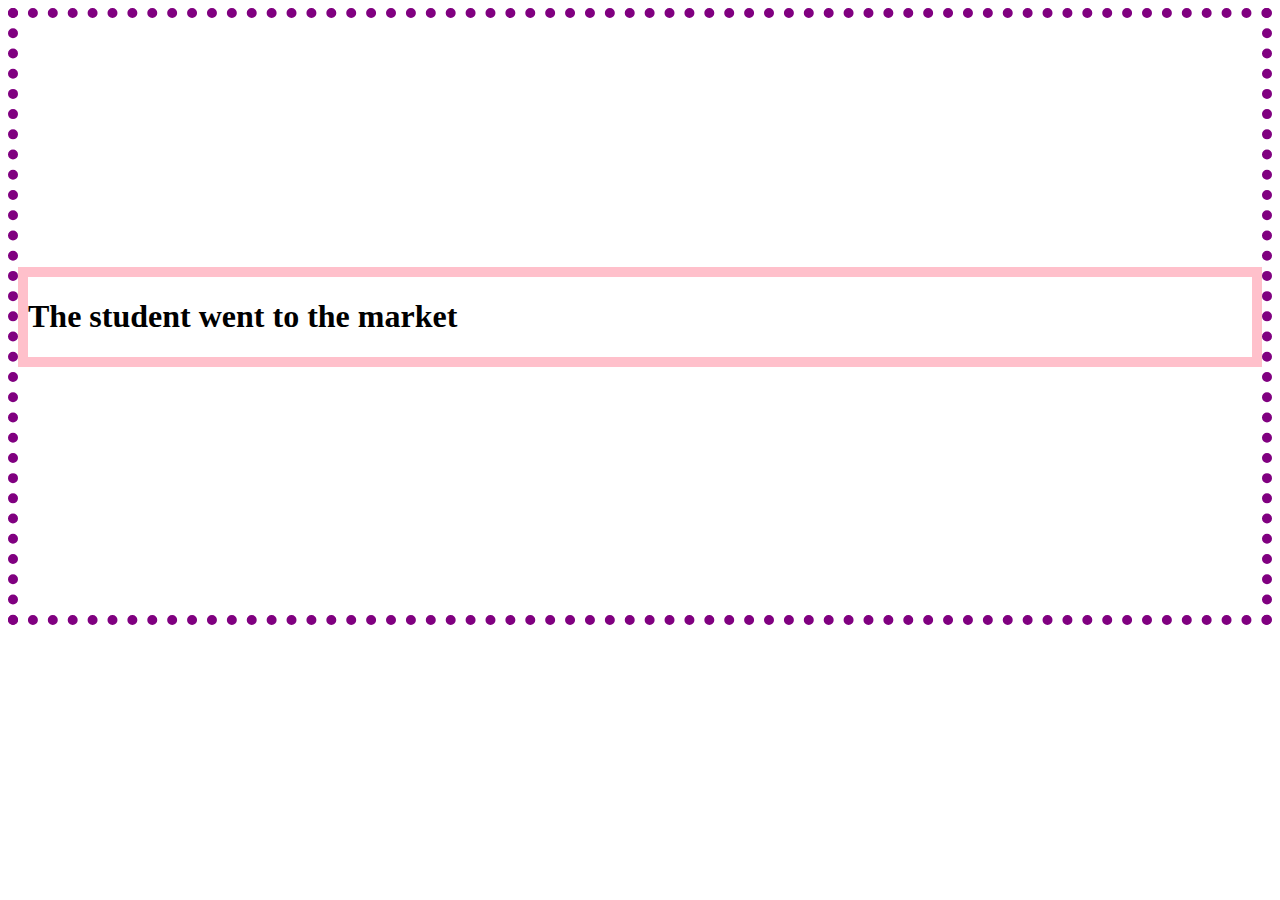
<file: student.html>
<!DOCTYPE html>
<html lang="en">
<head>
    <meta charset="UTF-8">
    <meta name="viewport" content="width=device-width, initial-scale=1.0">
    <title>Document</title>
    <link rel="stylesheet" href="index.css">
</head>
<body>
    
</body>
</html>
<div class="container">
    <div class="statement">
        <h1><b>The student went to the market</b></h1>
    </div>
</div>
</file>
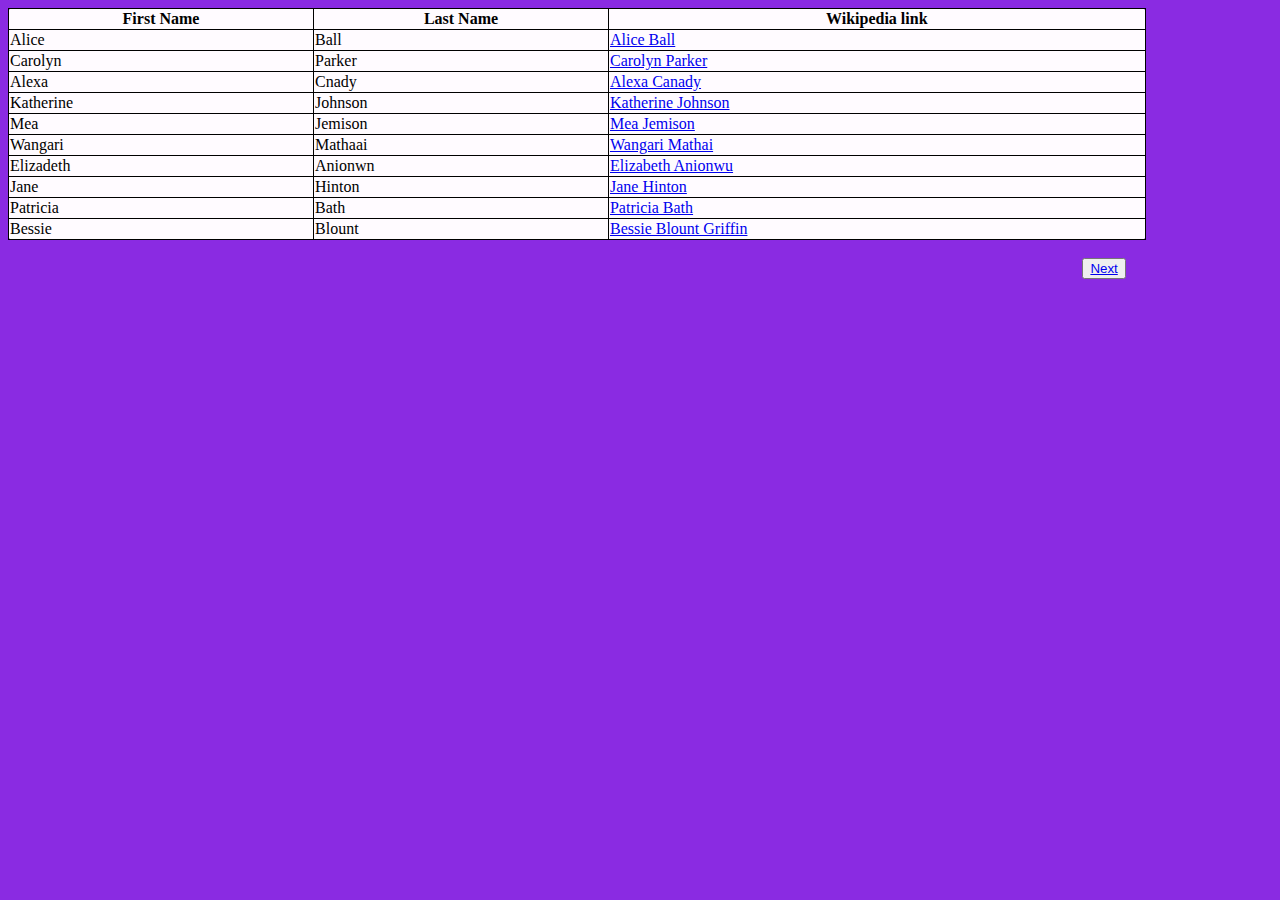
<file: tables.html>
<!DOCTYPE html>
<html lang="en">
<head>
    <meta charset="UTF-8">
    <meta name="viewport" content="width=device-width, initial-scale=1.0">
    <title>Document</title>
    <style>
        table{
            background-color: #fffbff;
            width: 90%;
            border-collapse: collapse;
            border-radius: 5px;
        }
        td,th{
            border: solid 1px;
        
        }
        body{
            background-color: blueviolet;
        }
    </style>
</head>
<body>
    <table>
        <thead>
            <tr>
                <th> First Name</th>
                <th> Last Name</th>
                <th>Wikipedia link</th>
            </tr>

        </thead>
        <tbody>
            <tr>
                <td>Alice</td>
                <td>Ball</td>
                <td><a href="https://en.wikipedia.org/wiki/Alice_Ball">Alice Ball</a></td>
            </tr>
            <tr>
                <td>Carolyn</td>
                <td>Parker</td>
                <td><a href="https://en.wikipedia.org/wiki/Carolyn_Parker"> Carolyn Parker</a></td>
            </tr>
            <tr>
                <td>Alexa</td>
                <td>Cnady</td>
                <td><a href="https://en.wikipedia.org/wiki/Alexa_Canady">Alexa Canady</a></td>
            </tr>
            <tr>
                <td>Katherine</td>
                <td>Johnson</td>
                <td><a href="https://en.wikipedia.org/wiki/Katherine_Johnson">Katherine Johnson</a></td>
            </tr>
            <tr>
                <td>Mea</td>
                <td>Jemison</td>
                <td><a href="https://en.wikipedia.org/wiki/Mae_Jemison">Mea Jemison</a></td>
            </tr>
            <tr>
                <td>Wangari</td>
                <td>Mathaai</td>
                <td><a href="https://en.wikipedia.org/wiki/Wangar%C4%A9_Maathai">Wangari Mathai</a></td>
            </tr>
            <tr>
                <td>Elizadeth</td>
                <td>Anionwn</td>
                <td><a href="https://en.wikipedia.org/wiki/Elizabeth_Anionwu">Elizabeth Anionwu</a></td>
            </tr>
            <tr>
                <td>Jane</td>
                <td>Hinton</td>
                <td><a href="https://www.blackpast.org/african-american-history/jane-hinton-1919-2003/">Jane Hinton</a></td>
            </tr>
            <tr>
                <td>Patricia</td>
                <td>Bath</td>
                <td><a href="https://en.wikipedia.org/wiki/Patricia_Bath">Patricia Bath</a></td>
            </tr>
            <tr>
                <td>Bessie</td>
                <td>Blount</td>
                <td><a href="https://en.wikipedia.org/wiki/Bessie_Blount_Griffin">Bessie Blount Griffin</a> </td>
            </tr>
        </tbody>
    </table>
    <br>
    <button style="margin-left: 85%;"><a href="student.html">Next</a></button>

    
</body>
</html>
</file>
<file: index.css>
.container{
    padding: 2
    0px;
    border: dotted 10px purple;
    
    
    }
    .statement{
    margin: 20% auto;
    border: solid 10px pink;
    }
</file>
